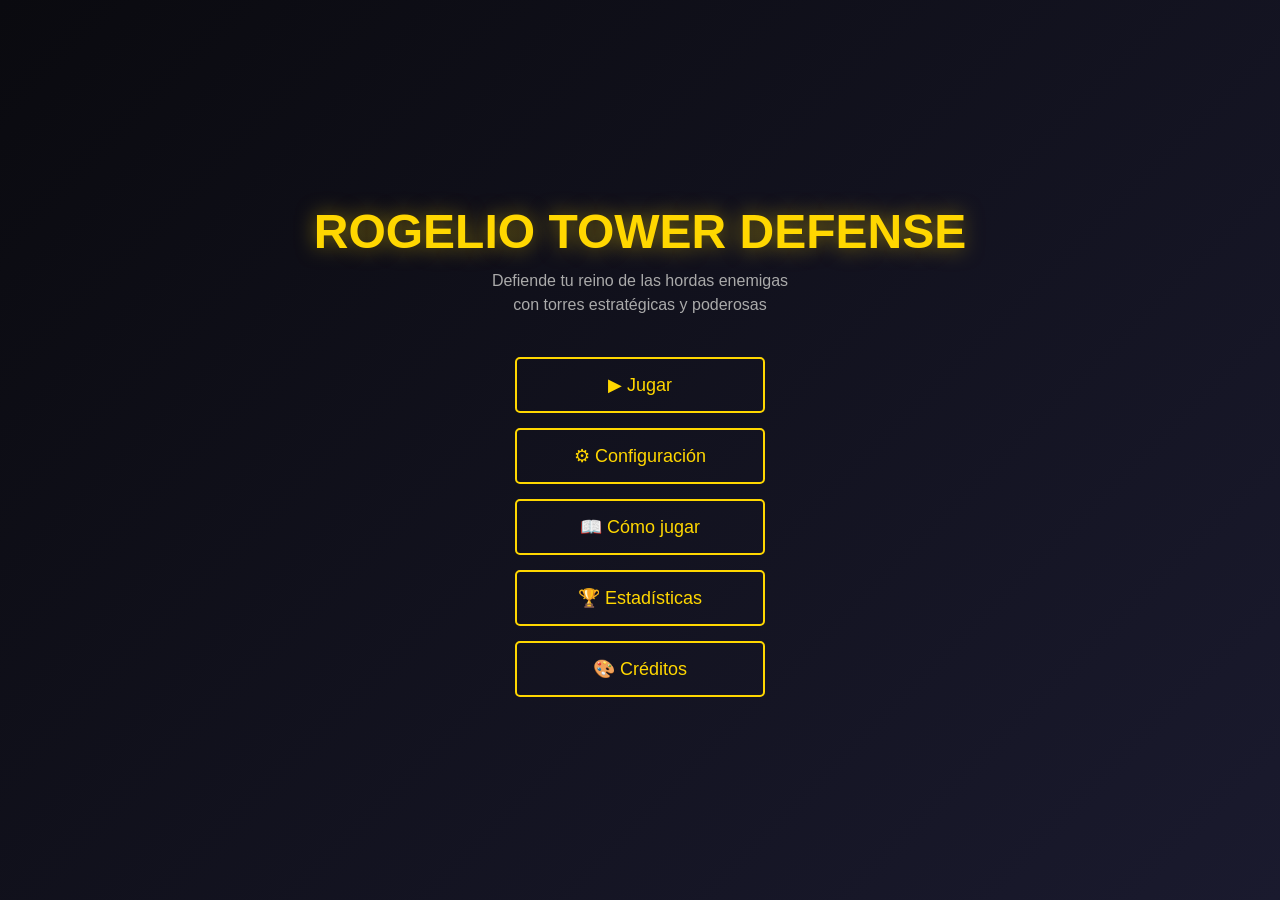
<file: index.html>
<!DOCTYPE html>
<html lang="es">
<head>
    <meta charset="UTF-8">
    <meta name="viewport" content="width=device-width, initial-scale=1.0">
    <title>Rogelio Tower Defense</title>
    <link rel="stylesheet" href="css/styles.css">
    <style>
        /* Estilos críticos para asegurar que el canvas sea visible */
        #gameCanvas {
            display: block !important;
            visibility: visible !important;
            opacity: 1 !important;
        }
        #mainMenu.hidden, #menuBackground.hidden {
            display: none !important;
        }
    </style>
</head>
<body>
    <div id="gameContainer">
        <canvas id="gameCanvas"></canvas>
    </div>
    
    <!-- Scripts cargados en orden correcto -->
    <!-- 1. Configuración de niveles (sin dependencias) -->
    <script src="js/menu_level_config.js"></script>
    <!-- 2. Historia (depende de level config) -->
    <script src="js/story.js"></script>
    <!-- 3. Game (define variables globales del juego) -->
    <script src="js/game.js"></script>
    <!-- 4. Menu (depende de game.js y story.js) -->
    <script src="js/menu.js"></script>
    <!-- 5. Inicialización -->
    <script>
        // Inicializar el juego cuando la página cargue
        window.addEventListener('load', function() {
            console.log('[INIT] Página cargada, inicializando sistema...');
            
            // Primero inicializar el canvas y sistema de juego
            if (typeof initGame === 'function') {
                initGame();
            } else {
                console.error('[INIT] Error: initGame no está definido');
            }
            
            // Luego inicializar el menú
            if (typeof initMenu === 'function') {
                initMenu();
            } else {
                console.error('[INIT] Error: initMenu no está definido');
            }
            
            // Finalmente iniciar el game loop (pero el estado será MENU)
            if (typeof startGame === 'function') {
                startGame();
            } else {
                console.error('[INIT] Error: startGame no está definido');
            }
        });
    </script>
</body>
</html>
</file>
<file: css/styles.css>
/* ==========================================
   ROGELIO TOWER DEFENSE - STYLES.CSS
   ========================================== */

* {
    margin: 0;
    padding: 0;
    box-sizing: border-box;
}

body {
    overflow: hidden;
    background: #0a0a0f;
    font-family: 'Arial', sans-serif;
}

.hidden {
    display: none !important;
    visibility: hidden !important;
    opacity: 0 !important;
    pointer-events: none !important;
}

#gameContainer {
    position: relative;
    width: 100vw;
    height: 100vh;
}

#gameCanvas {
    display: block;
    width: 100%;
    height: 100%;
    z-index: 0;
    position: absolute;
    top: 0;
    left: 0;
}

/* Menú Principal */
#mainMenu {
    position: absolute;
    top: 0;
    left: 0;
    width: 100%;
    height: 100%;
    display: flex;
    flex-direction: column;
    justify-content: center;
    align-items: center;
    background: linear-gradient(135deg, #0a0a0f 0%, #1a1a2e 100%);
    z-index: 100;
}

#mainMenu.hidden {
    display: none !important;
}

#menuBackground.hidden {
    display: none !important;
}

.menu-title {
    font-size: 48px;
    color: #ffd700;
    text-shadow: 0 0 20px rgba(255, 215, 0, 0.5);
    margin-bottom: 10px;
    animation: glow 2s ease-in-out infinite;
}

@keyframes glow {
    0%, 100% { text-shadow: 0 0 20px rgba(255, 215, 0, 0.5); }
    50% { text-shadow: 0 0 40px rgba(255, 215, 0, 0.8); }
}

.menu-subtitle {
    color: #aaaaaa;
    font-size: 16px;
    text-align: center;
    margin-bottom: 40px;
    line-height: 1.5;
}

.menu-buttons {
    display: flex;
    flex-direction: column;
    gap: 15px;
}

.menu-btn {
    padding: 15px 40px;
    font-size: 18px;
    border: 2px solid #ffd700;
    background: transparent;
    color: #ffd700;
    cursor: pointer;
    transition: all 0.3s ease;
    border-radius: 5px;
    min-width: 250px;
}

.menu-btn:hover {
    background: #ffd700;
    color: #0a0a0f;
    transform: scale(1.05);
}

/* HUD */
.hud {
    position: absolute;
    top: 0;
    left: 0;
    width: 100%;
    padding: 15px;
    background: linear-gradient(180deg, rgba(0,0,0,0.8) 0%, transparent 100%);
    z-index: 50;
    display: none;
}

.hud.active,
.game-playing #gameUI.hud {
    display: block;
}

.hud-top {
    display: flex;
    justify-content: space-between;
    align-items: center;
}

.hud-stat {
    display: flex;
    align-items: center;
    gap: 8px;
    color: #ffffff;
    font-size: 20px;
    margin-right: 20px;
}

.hud-stat-icon {
    font-size: 24px;
}

.hud-controls {
    display: flex;
    gap: 10px;
}

.hud-btn {
    padding: 8px 15px;
    font-size: 14px;
    border: 1px solid #ffffff;
    background: rgba(255,255,255,0.1);
    color: #ffffff;
    cursor: pointer;
    border-radius: 3px;
    transition: all 0.2s ease;
}

.hud-btn:hover {
    background: rgba(255,255,255,0.2);
}

/* Menú de Pausa */
#pauseMenu {
    position: absolute;
    top: 50%;
    left: 50%;
    transform: translate(-50%, -50%);
    background: rgba(0,0,0,0.95);
    padding: 40px;
    border-radius: 10px;
    border: 2px solid #ffd700;
    z-index: 200;
    display: none;
}

#pauseMenu.active {
    display: block;
}

.pause-title {
    color: #ffd700;
    font-size: 36px;
    text-align: center;
    margin-bottom: 30px;
}

.pause-buttons {
    display: flex;
    flex-direction: column;
    gap: 15px;
}

.pause-btn {
    padding: 12px 30px;
    font-size: 16px;
    border: 2px solid #ffd700;
    background: transparent;
    color: #ffd700;
    cursor: pointer;
    border-radius: 5px;
    transition: all 0.3s ease;
    min-width: 200px;
}

.pause-btn:hover {
    background: #ffd700;
    color: #0a0a0f;
}

/* Modales */
.modal-overlay {
    position: fixed;
    top: 0;
    left: 0;
    width: 100%;
    height: 100%;
    background: rgba(0,0,0,0.8);
    display: none;
    justify-content: center;
    align-items: center;
    z-index: 300;
}

.modal-overlay.active {
    display: flex;
}

.modal-content {
    background: #1a1a2e;
    padding: 40px;
    border-radius: 10px;
    border: 2px solid #ffd700;
    max-width: 600px;
    max-height: 80vh;
    overflow-y: auto;
    position: relative;
}

.modal-close {
    position: absolute;
    top: 10px;
    right: 15px;
    font-size: 28px;
    background: none;
    border: none;
    color: #ffffff;
    cursor: pointer;
}

.modal-title {
    color: #ffd700;
    font-size: 28px;
    text-align: center;
    margin-bottom: 20px;
}

.modal-description {
    color: #aaaaaa;
    text-align: center;
    margin-bottom: 30px;
}

.howto-section {
    margin-bottom: 20px;
}

.howto-section h3 {
    color: #ffd700;
    margin-bottom: 10px;
}

.howto-section p {
    color: #cccccc;
    line-height: 1.5;
}

/* Estadísticas Grid */
.stats-grid {
    display: grid;
    grid-template-columns: repeat(2, 1fr);
    gap: 20px;
}

.stat-item {
    background: rgba(255,255,255,0.05);
    padding: 20px;
    border-radius: 8px;
    text-align: center;
}

.stat-value {
    font-size: 32px;
    color: #ffd700;
    font-weight: bold;
}

.stat-label {
    color: #aaaaaa;
    font-size: 14px;
    margin-top: 5px;
}

/* Configuración */
.settings-grid {
    display: flex;
    flex-direction: column;
    gap: 20px;
    margin-bottom: 30px;
}

.setting-item {
    display: flex;
    justify-content: space-between;
    align-items: center;
}

.setting-label {
    color: #ffffff;
}

.setting-control input[type="range"] {
    width: 150px;
}

.setting-control input[type="checkbox"],
.setting-control select {
    margin-left: 10px;
}

.settings-save-btn {
    width: 100%;
    padding: 15px;
    font-size: 16px;
    border: 2px solid #ffd700;
    background: transparent;
    color: #ffd700;
    cursor: pointer;
    border-radius: 5px;
    transition: all 0.3s ease;
}

.settings-save-btn:hover {
    background: #ffd700;
    color: #0a0a0f;
}

/* Créditos */
.credits-list {
    text-align: center;
}

.credits-name {
    color: #ffd700;
    font-size: 18px;
    margin: 10px 0;
}

.credits-role {
    color: #aaaaaa;
    margin-top: 20px;
}

.credits-thanks {
    color: #ffffff;
    margin-top: 30px;
    font-size: 20px;
}

/* Pantallas Game Over y Victoria */
.end-screen {
    position: fixed;
    top: 0;
    left: 0;
    width: 100%;
    height: 100%;
    background: rgba(0,0,0,0.95);
    display: none;
    flex-direction: column;
    justify-content: center;
    align-items: center;
    z-index: 400;
}

.end-screen.active {
    display: flex;
}

.end-title {
    font-size: 64px;
    margin-bottom: 10px;
}

.end-title.game-over {
    color: #ff4444;
}

.end-title.victory {
    color: #44ff44;
    animation: victoryGlow 1s ease-in-out infinite;
}

@keyframes victoryGlow {
    0%, 100% { text-shadow: 0 0 20px rgba(68,255,68,0.5); }
    50% { text-shadow: 0 0 40px rgba(68,255,68,0.8); }
}

.end-subtitle {
    color: #ffffff;
    font-size: 24px;
    margin-bottom: 40px;
}

.end-stats {
    display: flex;
    gap: 40px;
    margin-bottom: 40px;
}

.end-stat {
    text-align: center;
}

.end-stat-label {
    color: #aaaaaa;
    display: block;
    margin-bottom: 5px;
}

.end-stat-value {
    color: #ffd700;
    font-size: 36px;
    font-weight: bold;
}

.end-buttons {
    display: flex;
    gap: 20px;
}

.end-btn {
    padding: 15px 30px;
    font-size: 18px;
    border: 2px solid #ffd700;
    background: transparent;
    color: #ffd700;
    cursor: pointer;
    border-radius: 5px;
    transition: all 0.3s ease;
}

.end-btn:hover {
    background: #ffd700;
    color: #0a0a0f;
}

.retry-btn {
    border-color: #44ff44;
    color: #44ff44;
}

.retry-btn:hover {
    background: #44ff44;
    color: #0a0a0f;
}

/* Fondo del menú */
#menuBackground {
    position: absolute;
    top: 0;
    left: 0;
    width: 100%;
    height: 100%;
    overflow: hidden;
    z-index: 0;
}

.menu-particle {
    position: absolute;
    width: 4px;
    height: 4px;
    background: rgba(255, 215, 0, 0.5);
    border-radius: 50%;
    animation: float 15s infinite;
}

@keyframes float {
    0%, 100% {
        transform: translateY(100vh) rotate(0deg);
        opacity: 0;
    }
    10% {
        opacity: 1;
    }
    90% {
        opacity: 1;
    }
    100% {
        transform: translateY(-100vh) rotate(720deg);
        opacity: 0;
    }
}

.menu-fog {
    position: absolute;
    width: 100%;
    height: 100%;
    background: linear-gradient(180deg, rgba(20,20,40,0.3) 0%, transparent 50%, rgba(20,20,40,0.3) 100%);
    animation: fogMove 20s infinite ease-in-out;
}

.menu-fog:nth-child(2) {
    animation-delay: -7s;
}

.menu-fog:nth-child(3) {
    animation-delay: -14s;
}

@keyframes fogMove {
    0%, 100% {
        transform: translateX(-10%) translateY(-10%);
        opacity: 0.3;
    }
    50% {
        transform: translateX(10%) translateY(10%);
        opacity: 0.5;
    }
}

.menu-light {
    position: absolute;
    width: 300px;
    height: 300px;
    background: radial-gradient(circle, rgba(255,215,0,0.1) 0%, transparent 70%);
    border-radius: 50%;
    animation: lightPulse 5s infinite ease-in-out;
}

@keyframes lightPulse {
    0%, 100% {
        opacity: 0.3;
        transform: scale(1);
    }
    50% {
        opacity: 0.6;
        transform: scale(1.2);
    }
}

/* Overlay de transición */
.transition-overlay {
    position: fixed;
    top: 0;
    left: 0;
    width: 100%;
    height: 100%;
    background: #000000;
    opacity: 0;
    pointer-events: none;
    transition: opacity 0.5s ease;
    z-index: 9999;
}

.transition-overlay.active {
    opacity: 1;
}

.transition-overlay.fade-in {
    opacity: 1;
}

/* Tower Upgrade Panel */
.tower-upgrade-panel {
    position: absolute;
    top: 70px;
    right: 20px;
    background: rgba(0, 0, 0, 0.9);
    border: 2px solid #ffd700;
    border-radius: 10px;
    padding: 20px;
    z-index: 60;
    min-width: 250px;
}

.upgrade-info {
    margin-bottom: 15px;
}

.upgrade-info h3 {
    color: #ffd700;
    font-size: 18px;
    margin-bottom: 10px;
}

.upgrade-info p {
    color: #ffffff;
    font-size: 14px;
    margin: 5px 0;
}

.upgrade-buttons {
    display: flex;
    gap: 10px;
}

.upgrade-btn {
    flex: 1;
    padding: 10px;
    font-size: 14px;
    border: 1px solid #ffd700;
    background: transparent;
    color: #ffd700;
    cursor: pointer;
    border-radius: 5px;
    transition: all 0.2s ease;
}

.upgrade-btn:hover:not(:disabled) {
    background: #ffd700;
    color: #0a0a0f;
}

.upgrade-btn:disabled {
    border-color: #666666;
    color: #666666;
    cursor: not-allowed;
}

.hud-stats {
    display: flex;
    gap: 20px;
}
</file>
